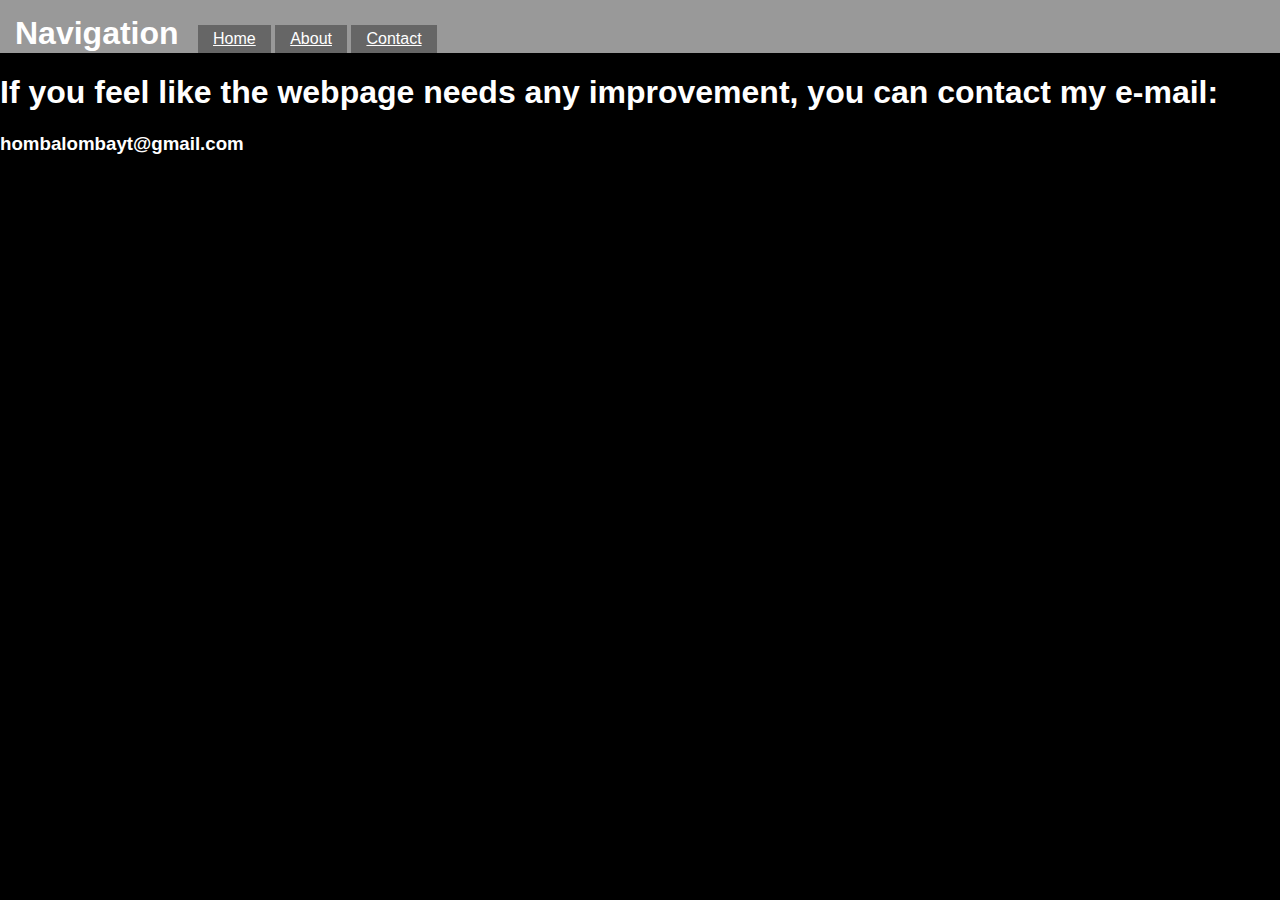
<file: contact.html>
<!DOCTYPE html>
<html>
<link rel="stylesheet" type="text/css" href="main.css">
<head>
	<title>Contact</title>
</head>
<body>
	<header>
		<nav>
			<h1>Navigation</h1>
			<ul>
				<li><a href="index.html">Home</a></li>
				<li><a href="about.html">About</a></li>
				<li><a href="contact.html">Contact</a></li>
			</ul>
		</nav>
	</header>
	<h1>If you feel like the webpage needs any improvement, you can contact my e-mail:</h1> <h3>hombalombayt@gmail.com</h3>
</body>
</html>
</file>
<file: main.css>
body {
	background: black;
	font-family: arial;
	color: white;
	margin: 0;
}

header {
	background: #999;
	color: white;
	padding: 15px 15px 0 15px;
}

header h1 {
margin: 0;
display: inline;
}

.liste {
	list-style-type: none;
	display: inline-block;
	width: 49%;
	padding-top: 3%;
}

nav ul {
	margin: 0;
	padding: 0 0 0 15px;
	display: inline;
}

nav ul li {
	background: #666;
	color: white;
	display: inline-block;
	list-style-type: none;
	padding: 5px 15px;
}

nav ul li a {
	color: white;
}

footer {
	clear: both;
}
</file>
